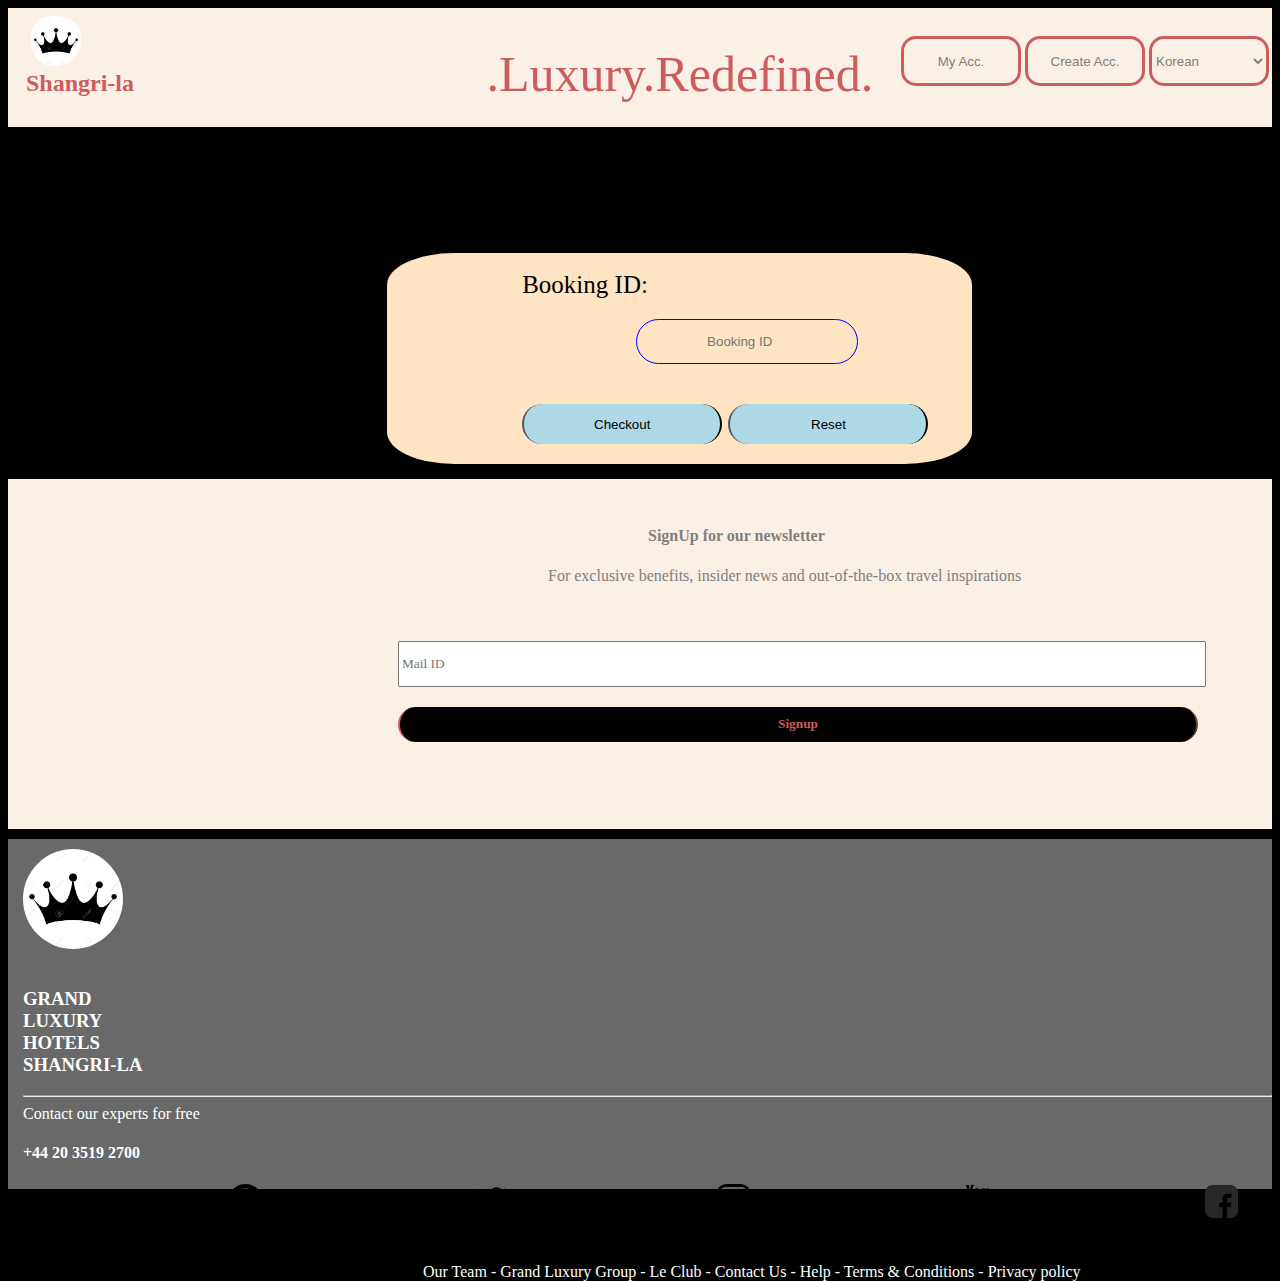
<file: login.html>
<!DOCTYPE html>
<html>
<head>
    <title>Login</title>
    <link rel="stylesheet" type="text/css" href="login.css">
</head> 
<body>
    <nav id="navbar">
        <div style="float: left;">
            <a href="index.html"><img id="img" src="pic/crown.jpg" border="0"></a>
            <h2 id="h4"><b id="b">Shangri-la</b></h2>
        </div>
        <div style="float: left;">
            <h1 id="h1">.Luxury.Redefined.</h1>
        </div>
        <div style="float: right;margin-top: 2%;">
            <button class="login" ><a href="Myacc.php">My Acc.</a></button>
            <button class="login"><a href="signup.html">Create Acc.</a></button>
            <select class="login">
              <option value="Korean">Korean</option>
              <option value="English">English</option>
              <option value="Chinese">Chinese</option>
              <option value="Japanese">Japanese</option>
            </select>
        </div>
    </nav>
    <div id=form>
        <form id="form" method="post"  action="checkout.php" target="_blank" name="form_one">
          <!--<div style="color: linen">b</div>-->
          <div style="color: bisque">b</div>
          <div class="naam">
            <label for="id">Booking ID:</label><br>
            <input type="number" id="name" name="biid" value="" placeholder="Booking ID">
            <input type="submit" class="mahbut" name="submit" value="Checkout">
            <input type="reset" class="mahbut" name="reset" value="Reset"><br>
          </div>
        </form>
    </div>

    <div id="newsletter">
            <div style="margin-left: 15px; margin-top: 15px;">
                <div style="color: linen">4</div>
                <h4 id="h4-letter">SignUp for our newsletter</h4>
                <p id="p-letter">For exclusive benefits, insider news and out-of-the-box travel inspirations</p>
                <input id="input-letter" type="text" name="email" placeholder="Mail ID"><br>
                <button id="btn-letter"><b>Signup</b></button>
            </div>
        </div>


        <div id="foot">
            <div style="margin-left: 15px; margin-top: 10px;">
                <a href="#"><img id="foot-img" src="pic/crown.jpg" border="0"></a>
                <h3 id="h3-img">GRAND LUXURY HOTELS<br>SHANGRI-LA</h3>
                <hr>
                <p id="foot-p">Contact our experts for free<br><h4>+44 20 3519 2700</h4></p>
                <a href="http://wwww.pinterest.com"><img class="foot-logo" src="pic/pinterest.png" border="0"></a>
                <a href="http://www.twitter.com"><img class="foot-logo" src="pic/twitter.png" border="0"></a>
                <a href="http://www.instagram.com"><img class="foot-logo" src="pic/instagram.png" border="0"></a>
                <a href="http://www.youtube.com"><img class="foot-logo" src="pic/youtube.png" border="0"></a>
                <a href="http://www.facebook.com"><img class="foot-logo" src="pic/facebook.png" border="0"></a>
                <p id="foot-details">Our Team - Grand Luxury Group - Le Club - Contact Us - Help - Terms & Conditions - Privacy policy</p>
            </div>
        </div>
</body>
</html>
</file>
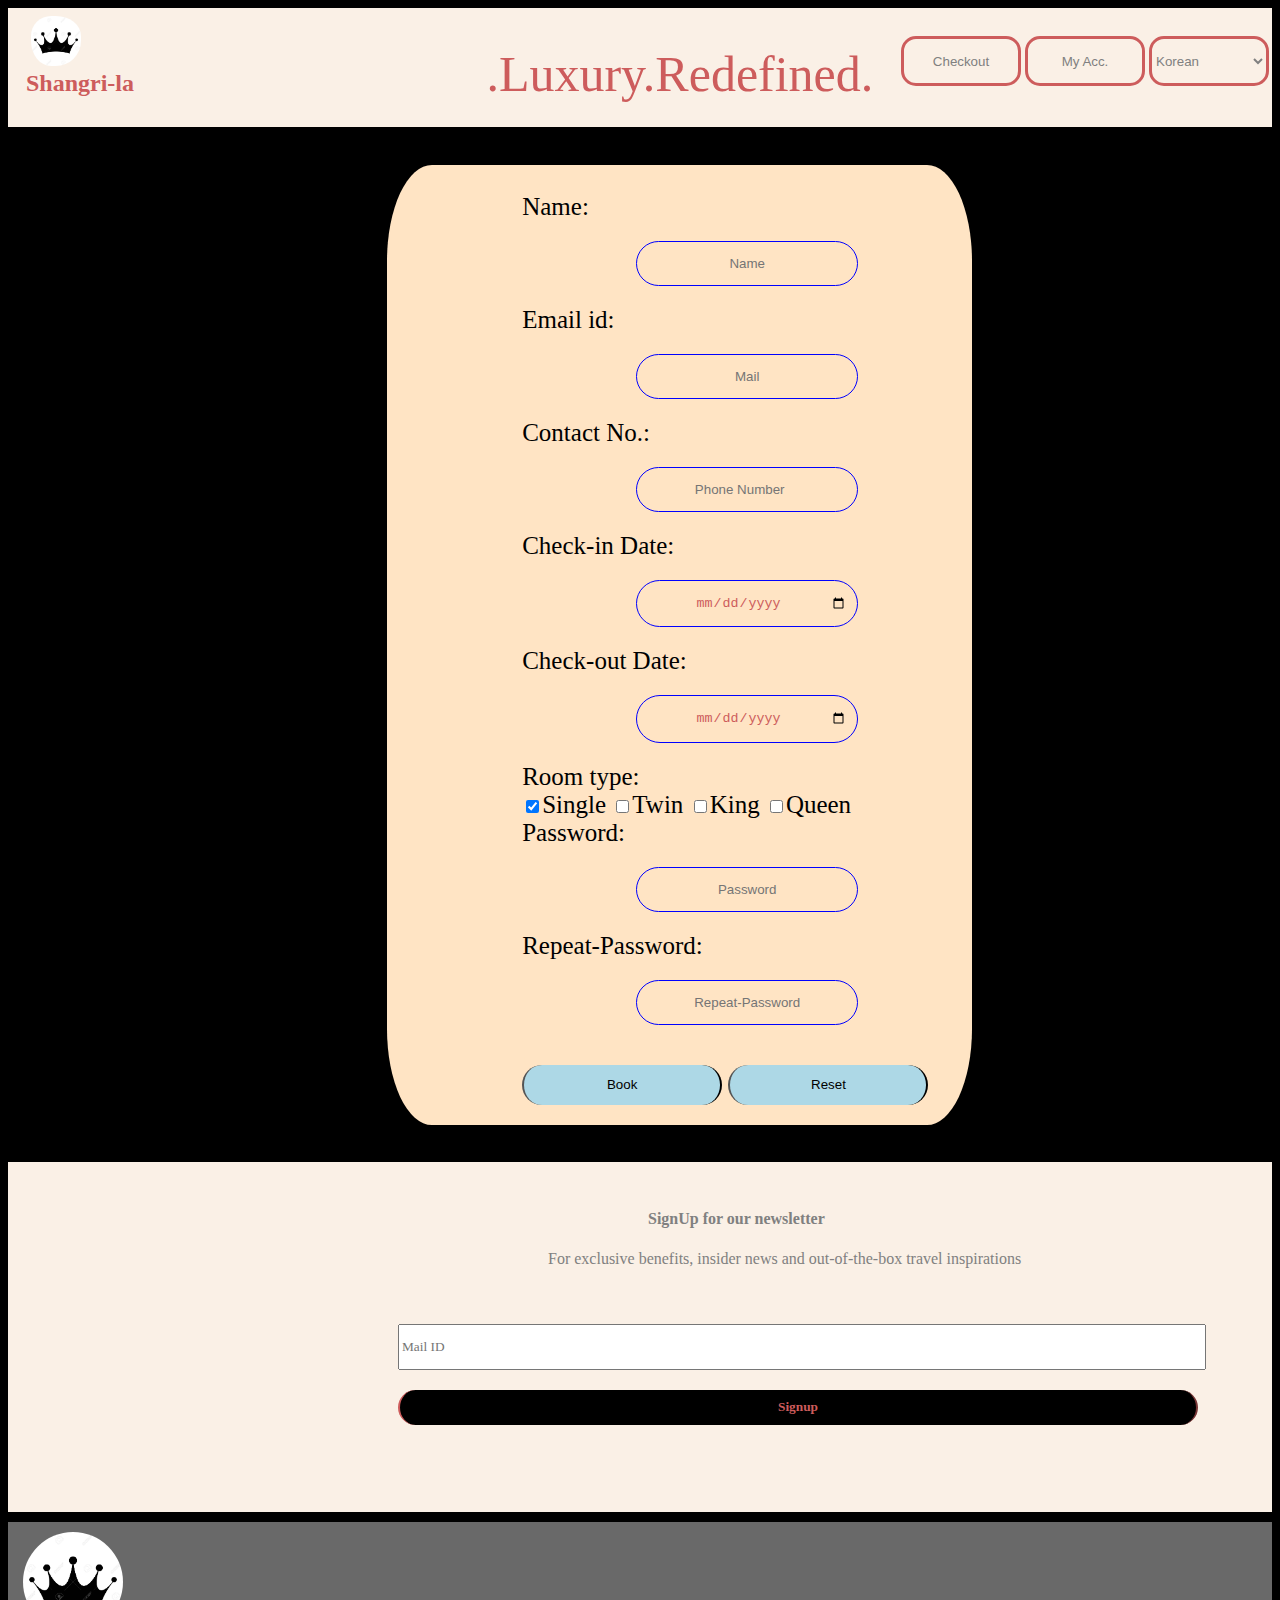
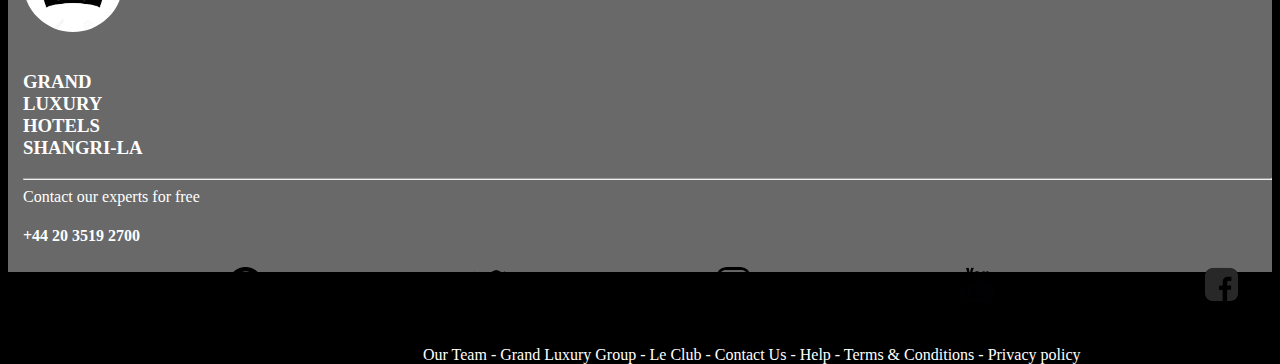
<file: signup.html>
<!DOCTYPE html>
<html>
<head>
    <title>SignUp</title>
    <link rel="stylesheet" type="text/css" href="signup.css">
</head> 
<body>
    <script type="text/javascript">
        function validate()
        {
            var x,y,z;
            x=document.forms["signup"]["name"].value;
            y=document.forms["signup"]["mail"].value;
            z=document.forms["signup"]["password"].value;
            a=document.forms["signup"]["pno"].value;
            b=document.forms["signup"]["repassword"].value;
            i=document.forms["signup"]["checkin"].value;
            o=document.forms["signup"]["checkout"].value;

            var l=/[a-z]/g;
            var u=/[A-Z]/g;
            var n=/[0-9]/g;

            if (i===o)
            {
                alert("Inappropriate Checkout date");
                return false;
            }
            if(z!==b)
            {
                alert("Enter password correctly!");
                return false;
            }
            if(a.length<10)
            {
                alert("Inappropriate Contact no.");
                return false;
            }

            if(x.length<3)
            {
                alert("Inappropriate Name");
                return false;
            }
            if(z.length<6)    
            {
                alert("Weak password!");
                return false;
            }
            if(!z.test(l))
            {
                alert("Weak password!");
                return false;
            }
            if(!z.test(u))    
            {
                alert("Weak password!");
                return false;
            }
            if(!z.test(n))    
            {
                alert("Weak password!");
                return false;
            }
        }
    </script>
    <nav id="navbar">
        <div style="float: left;">
            <a href="index.html"><img id="img" src="pic/crown.jpg" border="0"></a>
            <h2 id="h4"><b id="b">Shangri-la</b></h2>
        </div>
        <div style="float: left;">
            <h1 id="h1">.Luxury.Redefined.</h1>
        </div>
        <div style="float: right;margin-top: 2%;">
            <button class="login" ><a href="login.html">Checkout</a></button>
            <button class="login"><a href="Myacc.php">My Acc.</a></button>
            <select class="login">
              <option value="Korean">Korean</option>
              <option value="English">English</option>
              <option value="Chinese">Chinese</option>
              <option value="Japanese">Japanese</option>
            </select>
        </div>
    </nav>
    <div id=form>
        <form id="form" method="POST" action="submit.php" target="_blank" name="signup" onsubmit="return validate()">
          <div class="naam">
            <div style="color: bisque;">b</div>
            <label for="name">Name:</label><br>
            <input type="Name" id="name" name="name" placeholder="Name" required>
            <label for="mail">Email id:</label><br>
            <input type="Email" id="mail" name="mail" placeholder="Mail" required>
            <label for="number">Contact No.:</label><br>
            <input type="number" id="number" name="pno" placeholder="Phone Number" required>
            <label for="checkin">Check-in Date:</label><br>
            <input type="date" id="checkin" name="checkin" placeholder="Check In" required>
            <label for="checkout">Check-out Date:</label><br>
            <input type="date" id="checkout" name="checkout" placeholder="Check Out" required>
            <label for="rooms">Room type:</label><br>
            <input type="checkbox" name="single" value="Single" checked>Single
            <input type="checkbox" name="twin" value="Twin">Twin
            <input type="checkbox" name="king" value="King">King
            <input type="checkbox" name="queen" value="Queen">Queen<br>
            <label for="password">Password:</label><br>
            <input type="password" id="password" name="password" placeholder="Password" required>
            <label for="repassword">Repeat-Password:</label><br>
            <input type="password" id="repassword" name="repassword" placeholder="Repeat-Password" required>
            <input type="submit" class="mahbut" name="submit" value="Book">
            <input type="reset" class="mahbut" name="reset" value="Reset"><br>
          </div>
        </form>
    </div>

    <div id="newsletter">
            <div style="margin-left: 15px; margin-top: 15px;">
                <div style="color: linen">4</div>
                <h4 id="h4-letter">SignUp for our newsletter</h4>
                <p id="p-letter">For exclusive benefits, insider news and out-of-the-box travel inspirations</p>
                <input id="input-letter" type="text" name="email" placeholder="Mail ID"><br>
                <button id="btn-letter"><b>Signup</b></button>
            </div>
        </div>


        <div id="foot">
            <div style="margin-left: 15px; margin-top: 10px;">
                <a href="#"><img id="foot-img" src="pic/crown.jpg" border="0"></a>
                <h3 id="h3-img">GRAND LUXURY HOTELS<br>SHANGRI-LA</h3>
                <hr>
                <p id="foot-p">Contact our experts for free<br><h4>+44 20 3519 2700</h4></p>
                <a href="http://wwww.pinterest.com"><img class="foot-logo" src="pic/pinterest.png" border="0"></a>
                <a href="http://www.twitter.com"><img class="foot-logo" src="pic/twitter.png" border="0"></a>
                <a href="http://www.instagram.com"><img class="foot-logo" src="pic/instagram.png" border="0"></a>
                <a href="http://www.youtube.com"><img class="foot-logo" src="pic/youtube.png" border="0"></a>
                <a href="http://www.facebook.com"><img class="foot-logo" src="pic/facebook.png" border="0"></a>
                <p id="foot-details">Our Team - Grand Luxury Group - Le Club - Contact Us - Help - Terms & Conditions - Privacy policy</p>
            </div>
        </div>
</body>
</html>
</file>
<file: login.css>
body
{
	background-color:black;
}
a
{
	color:grey;
	text-decoration: none;
}
.login
{
	border-radius: 15px;
	background-color: linen;
	color: gray;
	border: 3px solid indianred;
	width: 120px;
	height: 50px;
}
.login:hover
{
	background-color: indianred;
	filter:brightness(1.25);
}
#h1
{
	font-size: 50px;
	font-family: poppins;
	position: absolute;
	font-weight: 5;
	left:38%;
	color:indianred;
}
#navbar
{
	background-color:linen;
	border: 3px solid linen;
	height: 113px;
}
#b
{
	color:indianred;
	font-family: poppins;
}
#h4
{
	margin-left: 15px;
	margin-block-start: 0;
	background-color: linen;
	width: 120px;
	height: 30px;
	font: indianred;
	font-family: poppins;
}
#img
{
	margin-left: 15px;
	height: 50px;
	width: 50px;
	padding-top: 5px;
	padding-left: 5px;
	border-radius: 25px;
}
.naam
{
	text-align: middle;
	font-size: 25px;
}
.naam:hover
{
	text-decoration-color: black;
}
#form
{
	margin-top: 10%;
	margin-left: 30%;
	margin-right: 22%;
	border-radius: 15%;
	background-color:bisque;
	width: 450px;
}
#id:focus,
#name:focus,
#mail:focus,
#number:focus
{
	width: 280px;
	border-color: green;
}
#id,
#name,
#mail,
#number
{
	background: none;
	display: block;
	text-align: center;
	text-align: center;
	margin: 20px auto;
	border:1.5px solid blue;
	width: 200px;
	padding: 14px 10px;
	outline: none;
	color: white;
	border-radius: 24px;
	transition: 0.25s;
}
.mahbut
{
	width: 200px;
	height: 40px;
	text-align: center;
	margin: 20px auto;
	outline: none;
	transition: 0.25s;
	border-radius: 24px;
	background-color: lightblue;
	border-block-start-style: none;
	border-block-end-style: none;
}

.mahbut:hover
{
	background-color: transparent;
}
#foot
{
	background-color: #696969;
	height: 350px;
	color: white;
	font-family: calibri;
}
#foot-img
{
	margin-top: 10px;
	border-radius: 50%;
	height: 100px;
}
#h3-img
{
	float: right;
	margin-right: 1100px;
	margin-top: 35px;
}
#foot-p
{
	margin-block-start: 0;
    margin-block-end: 0;
}
.foot-logo
{
	height: 35px;
	border-radius: 30%;
	margin-left: 205px;
}
.foot-logo:hover
{
	background-color: linen;
}
#foot-details
{
	margin-top: 40px;
	margin-left: 400px;
	font-family: poppins;
	font-weight: 20px;
}
#newsletter
{
	height: 350px;
	background-color: linen;
	margin-top: 15px;
	display-block-end:0;
	color: grey;
}
#h4-letter
{
	margin-left: 625px;
	margin-top: 30px;
}
#input-letter
{
	height: 40px;
	margin-top: 40px;
	margin-left: 375px;
	width: 800px;
	font-family: poppins;
}
#p-letter
{
	font-family: poppins;
	font-weight: 20px;
	margin-left: 525px;
}
#btn-letter
{
	width: 800px;
	height: 35px;
	margin-left: 375px;
	margin-top: 20px;
	border-radius: 25px;
	background-color: black;
	border-color: indianred;
	font-family: poppins;
	color:indianred;
	border-block-start-style: none;
	border-block-end-style: none;
}
</file>
<file: signup.css>
body
{
	background-color:black;
}
a
{
	color:grey;
	text-decoration: none;
}
.login
{
	border-radius: 15px;
	background-color: linen;
	color: gray;
	border: 3px solid indianred;
	width: 120px;
	height: 50px;
}
.login:hover
{
	background-color: indianred;
	filter:brightness(1.25);
}
#h1
{
	font-size: 50px;
	font-family: poppins;
	position: absolute;
	font-weight: 5;
	left:38%;
	color:indianred;
}
#navbar
{
	background-color:linen;
	border: 3px solid linen;
	height: 113px;
}
#b
{
	color:indianred;
	font-family: poppins;
}
#h4
{
	margin-left: 15px;
	margin-block-start: 0;
	background-color: linen;
	width: 120px;
	height: 30px;
	font: indianred;
	font-family: poppins;
}
#img
{
	margin-left: 15px;
	height: 50px;
	width: 50px;
	padding-top: 5px;
	padding-left: 5px;
	border-radius: 25px;
}
.naam
{
	text-align: middle;
	font-size: 25px;
}
.naam:hover
{
	text-decoration-color: black;
}
#form
{
	margin-bottom: 3%;
	margin-top: 3%;
	margin-left: 30%;
	margin-right: 22%;
	border-radius: 10%;
	background-color:bisque;
	width: 450px;
}
#name:focus,
#mail:focus,
#number:focus,
#checkin:focus,
#checkout:focus,
#password:focus,
#repassword:focus
{
	width: 280px;
	border-color: green;
}

#name,
#mail,
#number,
#checkin,
#checkout,
#password,
#repassword
{
	background: none;
	display: block;
	text-align: center;
	text-align: center;
	margin: 20px auto;
	border:1.5px solid blue;
	width: 200px;
	padding: 14px 10px;
	outline: none;
	color: indianred;
	border-radius: 24px;
	transition: 0.25s;
}
.mahbut
{
	width: 200px;
	height: 40px;
	text-align: center;
	margin: 20px auto;
	outline: none;
	transition: 0.25s;
	border-radius: 24px;
	background-color: lightblue;
	border-block-start-style: none;
	border-block-end-style: none;
}

.mahbut:hover
{
	background-color: transparent;
}
#foot
{
	background-color: #696969;
	height: 350px;
	color: white;
	font-family: calibri;
}
#foot-img
{
	margin-top: 10px;
	border-radius: 50%;
	height: 100px;
}
#h3-img
{
	float: right;
	margin-right: 1100px;
	margin-top: 35px;
}
#foot-p
{
	margin-block-start: 0;
    margin-block-end: 0;
}
.foot-logo
{
	height: 35px;
	border-radius: 30%;
	margin-left: 205px;
}
.foot-logo:hover
{
	background-color: linen;
}
#foot-details
{
	margin-top: 40px;
	margin-left: 400px;
	font-family: poppins;
	font-weight: 20px;
}
#newsletter
{
	height: 350px;
	background-color: linen;
	margin-top: 15px;
	display-block-end:0;
	color: grey;
}
#h4-letter
{
	margin-left: 625px;
	margin-top: 30px;
}
#input-letter
{
	height: 40px;
	margin-top: 40px;
	margin-left: 375px;
	width: 800px;
	font-family: poppins;
}
#p-letter
{
	font-family: poppins;
	font-weight: 20px;
	margin-left: 525px;
}
#btn-letter
{
	width: 800px;
	height: 35px;
	margin-left: 375px;
	margin-top: 20px;
	border-radius: 25px;
	background-color: black;
	border-color: indianred;
	font-family: poppins;
	color:indianred;
	border-block-start-style: none;
	border-block-end-style: none;
}
</file>
